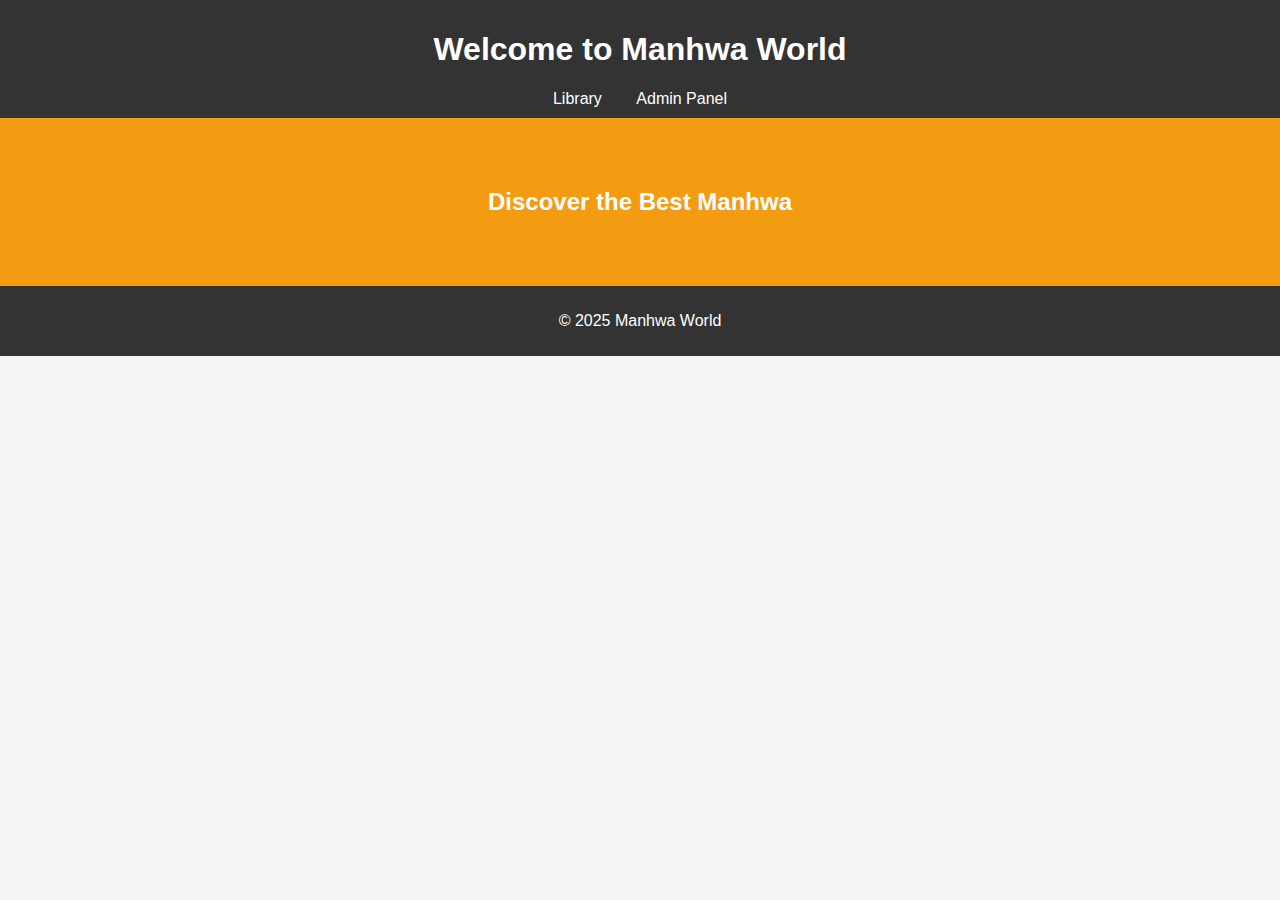
<file: Manhwa_Project/index.html>
<!DOCTYPE html>
<html lang="en">
<head>
    <meta charset="UTF-8">
    <meta name="viewport" content="width=device-width, initial-scale=1.0">
    <title>Manhwa Platform</title>
    <link rel="stylesheet" href="assets/css/styles.css">
</head>
<body>
    <header class="main-header">
        <h1>Welcome to Manhwa World</h1>
        <nav>
            <a href="html/library.html">Library</a>
            <a href="html/admin.html">Admin Panel</a>
        </nav>
    </header>
    <main>
        <section class="banner">
            <h2>Discover the Best Manhwa</h2>
        </section>
    </main>
    <footer>
        <p>&copy; 2025 Manhwa World</p>
    </footer>
</body>
</html>
</file>
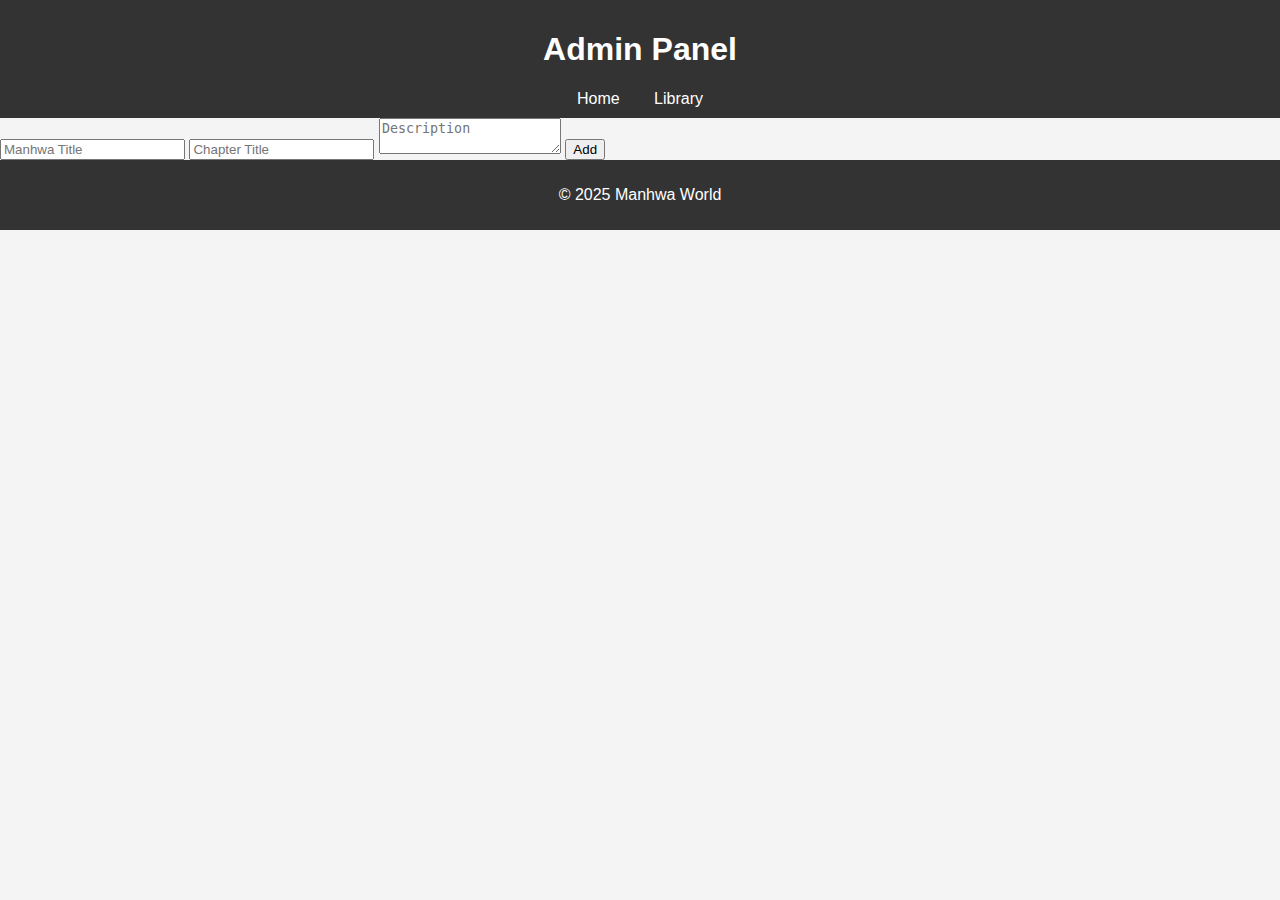
<file: html/admin.html>
<!DOCTYPE html>
<html lang="en">
<head>
    <meta charset="UTF-8">
    <meta name="viewport" content="width=device-width, initial-scale=1.0">
    <title>Admin Panel</title>
    <link rel="stylesheet" href="../assets/css/styles.css">
</head>
<body>
    <header class="main-header">
        <h1>Admin Panel</h1>
        <nav>
            <a href="../index.html">Home</a>
            <a href="library.html">Library</a>
        </nav>
    </header>
    <main>
        <form>
            <input type="text" placeholder="Manhwa Title" required>
            <input type="text" placeholder="Chapter Title" required>
            <textarea placeholder="Description"></textarea>
            <button type="submit">Add</button>
        </form>
    </main>
    <footer>
        <p>&copy; 2025 Manhwa World</p>
    </footer>
</body>
</html>
</file>
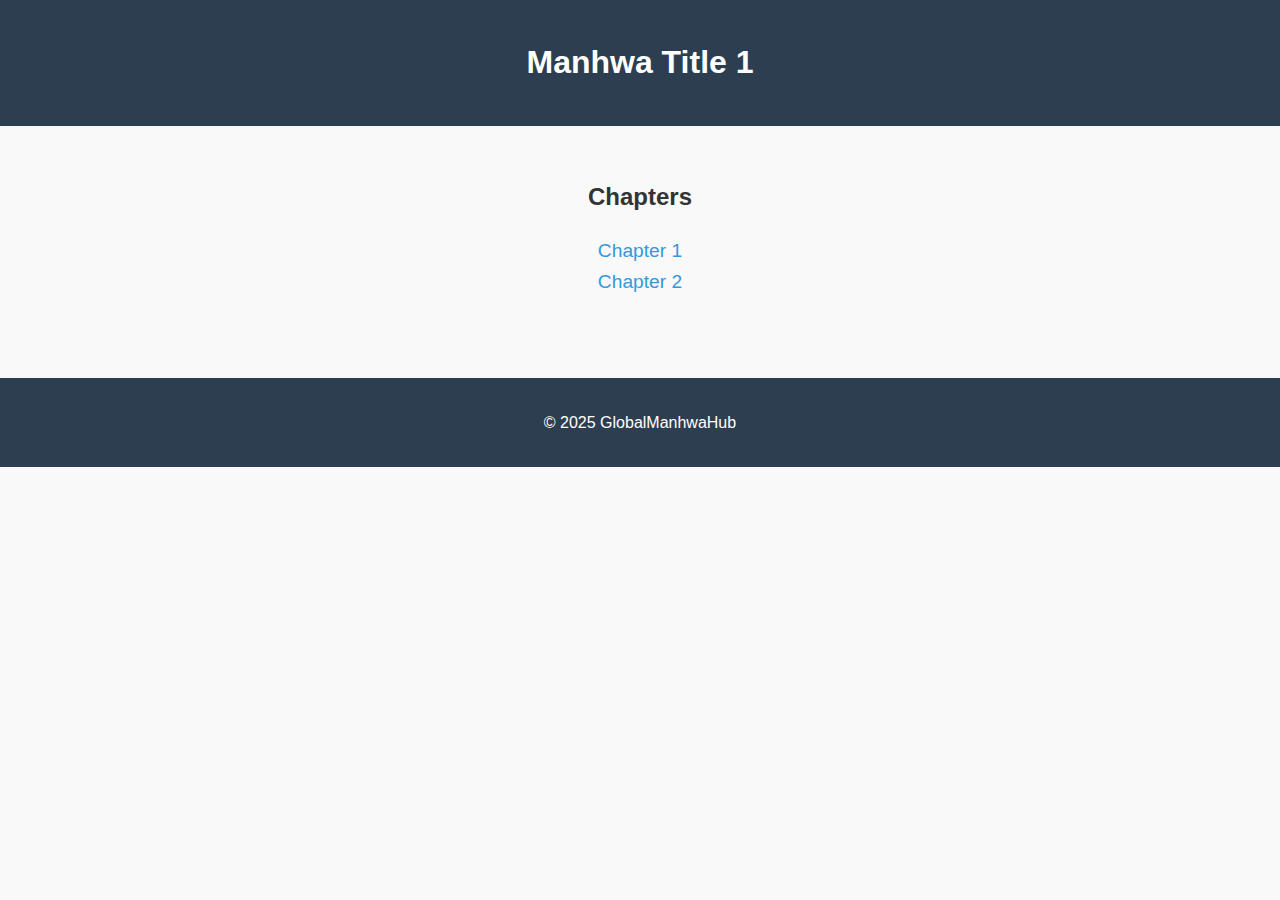
<file: pages/manhwa1.html>
<!DOCTYPE html>
<html lang="en">
<head>
    <meta charset="UTF-8">
    <meta name="viewport" content="width=device-width, initial-scale=1.0">
    <title>Manhwa Title 1</title>
    <link rel="stylesheet" href="../css/styles.css">
</head>
<body>
    <header>
        <h1>Manhwa Title 1</h1>
    </header>
    <main>
        <h2>Chapters</h2>
        <ul>
            <li><a href="chapters/manhwa1-ch1.html">Chapter 1</a></li>
            <li><a href="chapters/manhwa1-ch2.html">Chapter 2</a></li>
        </ul>
    </main>
    <footer>
        <p>&copy; 2025 GlobalManhwaHub</p>
    </footer>
</body>
</html>
</file>
<file: Manhwa_Project/assets/css/styles.css>
body {
    font-family: Arial, sans-serif;
    margin: 0;
    padding: 0;
    background-color: #f4f4f4;
}
header {
    background: #333;
    color: #fff;
    padding: 10px 0;
    text-align: center;
}
header nav a {
    color: #fff;
    margin: 0 15px;
    text-decoration: none;
}
header nav a:hover {
    text-decoration: underline;
}
.banner {
    text-align: center;
    background: #f39c12;
    padding: 50px 20px;
    color: white;
}
.manhwa-list {
    display: flex;
    justify-content: center;
    margin: 20px;
}
.manhwa-item {
    background: white;
    padding: 10px;
    margin: 10px;
    text-align: center;
    border: 1px solid #ddd;
    border-radius: 5px;
}
footer {
    text-align: center;
    background: #333;
    color: white;
    padding: 10px 0;
}
</file>
<file: assets/css/styles.css>
body {
    font-family: Arial, sans-serif;
    margin: 0;
    padding: 0;
    background-color: #f4f4f4;
}
header {
    background: #333;
    color: #fff;
    padding: 10px 0;
    text-align: center;
}
header nav a {
    color: #fff;
    margin: 0 15px;
    text-decoration: none;
}
header nav a:hover {
    text-decoration: underline;
}
.banner {
    text-align: center;
    background: #f39c12;
    padding: 50px 20px;
    color: white;
}
.manhwa-list {
    display: flex;
    justify-content: center;
    margin: 20px;
}
.manhwa-item {
    background: white;
    padding: 10px;
    margin: 10px;
    text-align: center;
    border: 1px solid #ddd;
    border-radius: 5px;
}
footer {
    text-align: center;
    background: #333;
    color: white;
    padding: 10px 0;
}
</file>
<file: css/styles.css>
body {
    font-family: Arial, sans-serif;
    margin: 0;
    padding: 0;
    line-height: 1.6;
    background-color: #f9f9f9;
    color: #333;
}

header {
    background: #2c3e50;
    color: white;
    padding: 1rem 0;
    text-align: center;
}

main {
    padding: 2rem;
    text-align: center;
}

footer {
    background: #2c3e50;
    color: white;
    text-align: center;
    padding: 1rem 0;
    margin-top: 2rem;
}

ul {
    list-style: none;
    padding: 0;
}

ul li a {
    text-decoration: none;
    color: #3498db;
    font-size: 1.2rem;
}

ul li a:hover {
    text-decoration: underline;
}
</file>
